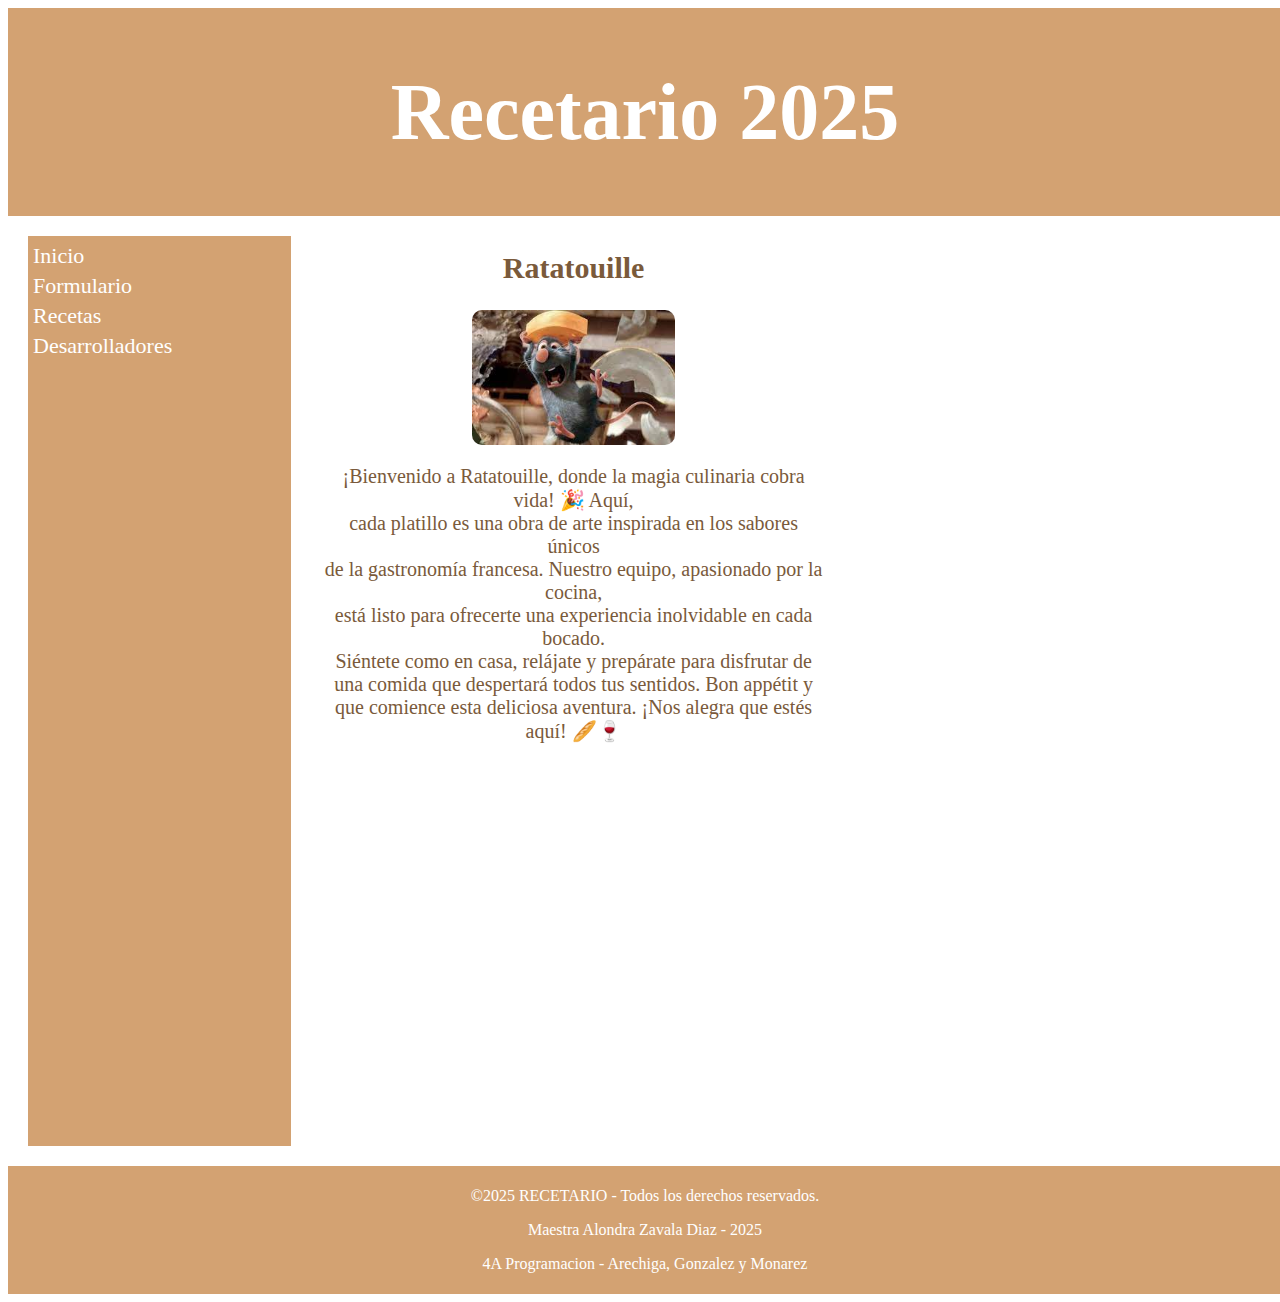
<file: index.html>
<!DOCTYPE html>
<html>
<head>
	<meta charset="utf-8">
	<title>Html de Monarez, Gonzalez Y arechiga </title>
	<link rel="stylesheet" type="text/css" href="css/esti.css">
</head>
<body>
	<header>
		<h1 align="center">Recetario 2025	
		</h1></header>
	
	<nav>
		<a href="index.html">Inicio</a><br>
		<a href="formulario.html">Formulario</a><br>
		<a href="Recetas.html">Recetas</a><br>
		<a href="desarrolladores.html">Desarrolladores</a><br>
		</nav>

		<main>
			<section class="fondo">
				<h2>Ratatouille </h2>
				<img src="img/fondo.jpg" width="400" height="200">
				<p>¡Bienvenido a Ratatouille, donde la magia culinaria cobra vida! 🎉 Aquí,<br>
				 cada platillo es una obra de arte inspirada en los sabores únicos <br>
				 de la gastronomía francesa. Nuestro equipo, apasionado por la cocina, <br>
				 está listo para ofrecerte una experiencia inolvidable en cada bocado.<br>

Siéntete como en casa, relájate y prepárate para disfrutar de una comida que despertará todos tus sentidos. Bon appétit y que comience esta deliciosa aventura. ¡Nos alegra que estés aquí! 🥖🍷</p>
				
			</section>
		</main>

		<footer>
			<p>&copy;2025 RECETARIO - Todos los derechos reservados.</p>
			<p>Maestra Alondra Zavala Diaz - 2025</p>
			<p>4A Programacion -  Arechiga, Gonzalez y Monarez  </p>
		</footer>




</body>
</html>
</file>
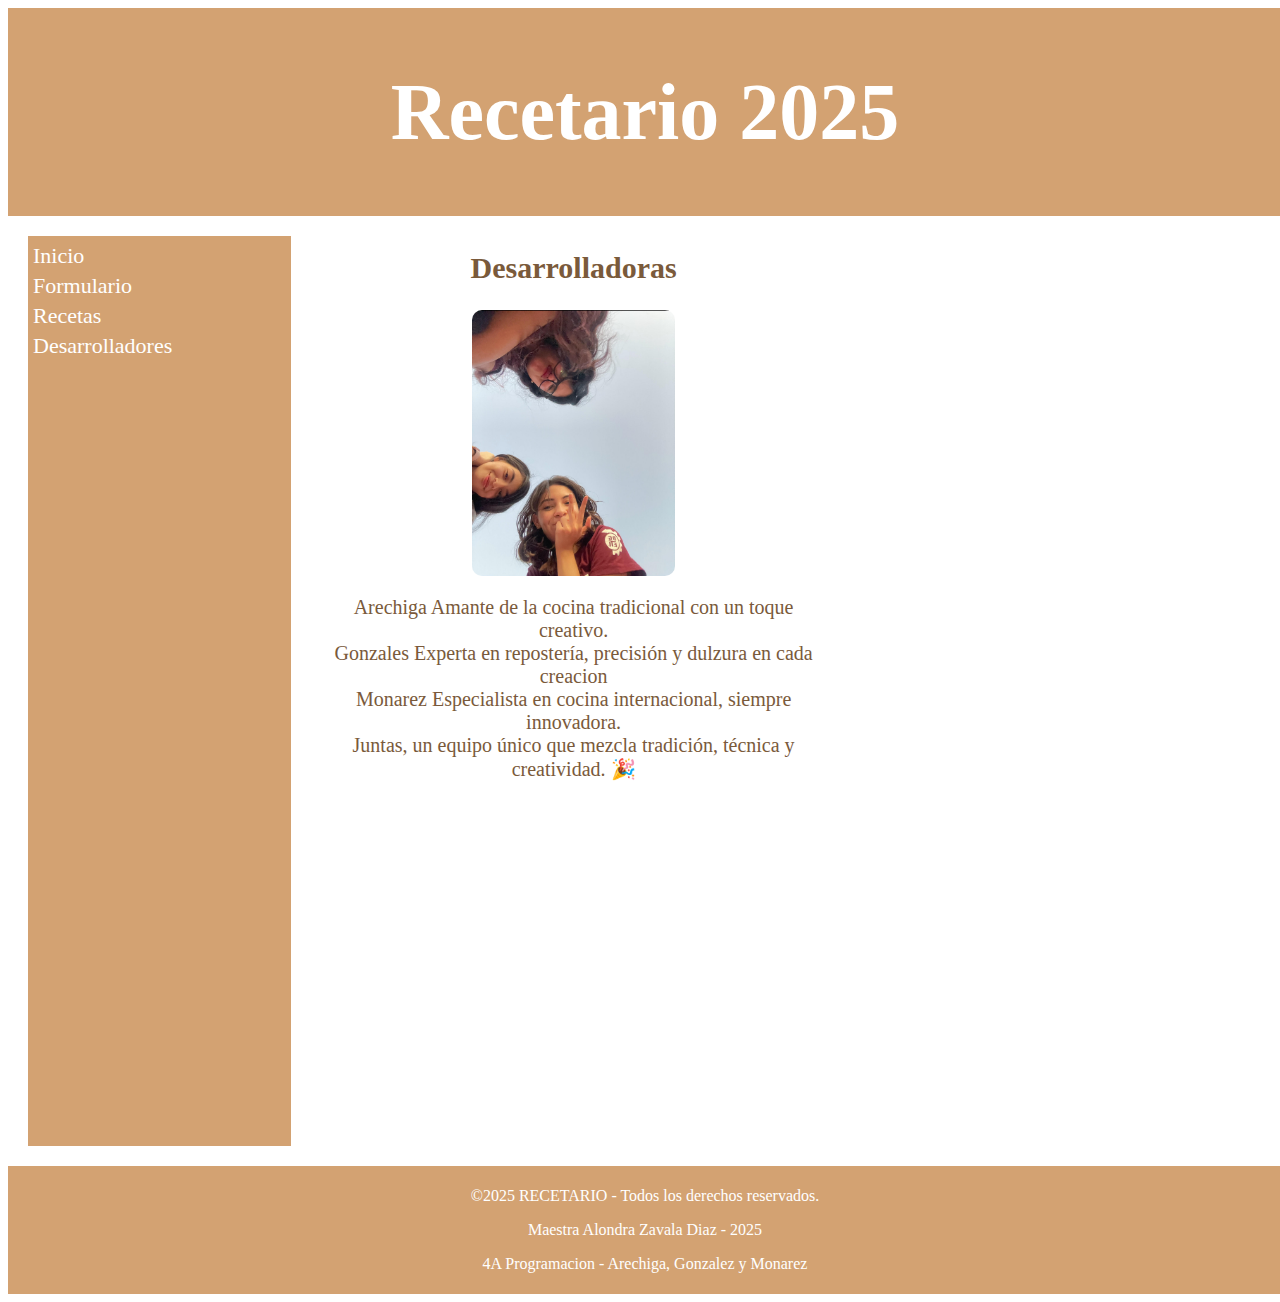
<file: desarrolladores.html>
<!DOCTYPE html>
<html>
<head>
	<meta charset="utf-8">
	<title>Html de Monarez, Gonzalez Y arechiga </title>
	<link rel="stylesheet" type="text/css" href="css/esti.css">
</head>
<body>
	<header>
		<h1 align="center">Recetario 2025	
		</h1></header>
	
	<nav>
		<a href="index.html">Inicio</a><br>
		<a href="formulario.html">Formulario</a><br>
		<a href="Recetas.html">Recetas</a><br>
		<a href="desarrolladores.html">Desarrolladores</a><br>
		</nav>

		<main>
			<section class="fondo">
				<h2>Desarrolladoras</h2>
				<img src="img/nosotras.jpg" width="400" height="200">
				<p>

Arechiga Amante de la cocina tradicional con un toque creativo.<br>  
Gonzales Experta en repostería, precisión y dulzura en cada creacion<br>
Monarez Especialista en cocina internacional, siempre innovadora.  <br>

Juntas, un equipo único que mezcla tradición, técnica y creatividad. 🎉 </p>
				
			</section>
		</main>

		<footer>
			<p>&copy;2025 RECETARIO - Todos los derechos reservados.</p>
			<p>Maestra Alondra Zavala Diaz - 2025</p>
			<p>4A Programacion -  Arechiga, Gonzalez y Monarez  </p>
		</footer>




</body>
</html>
</file>
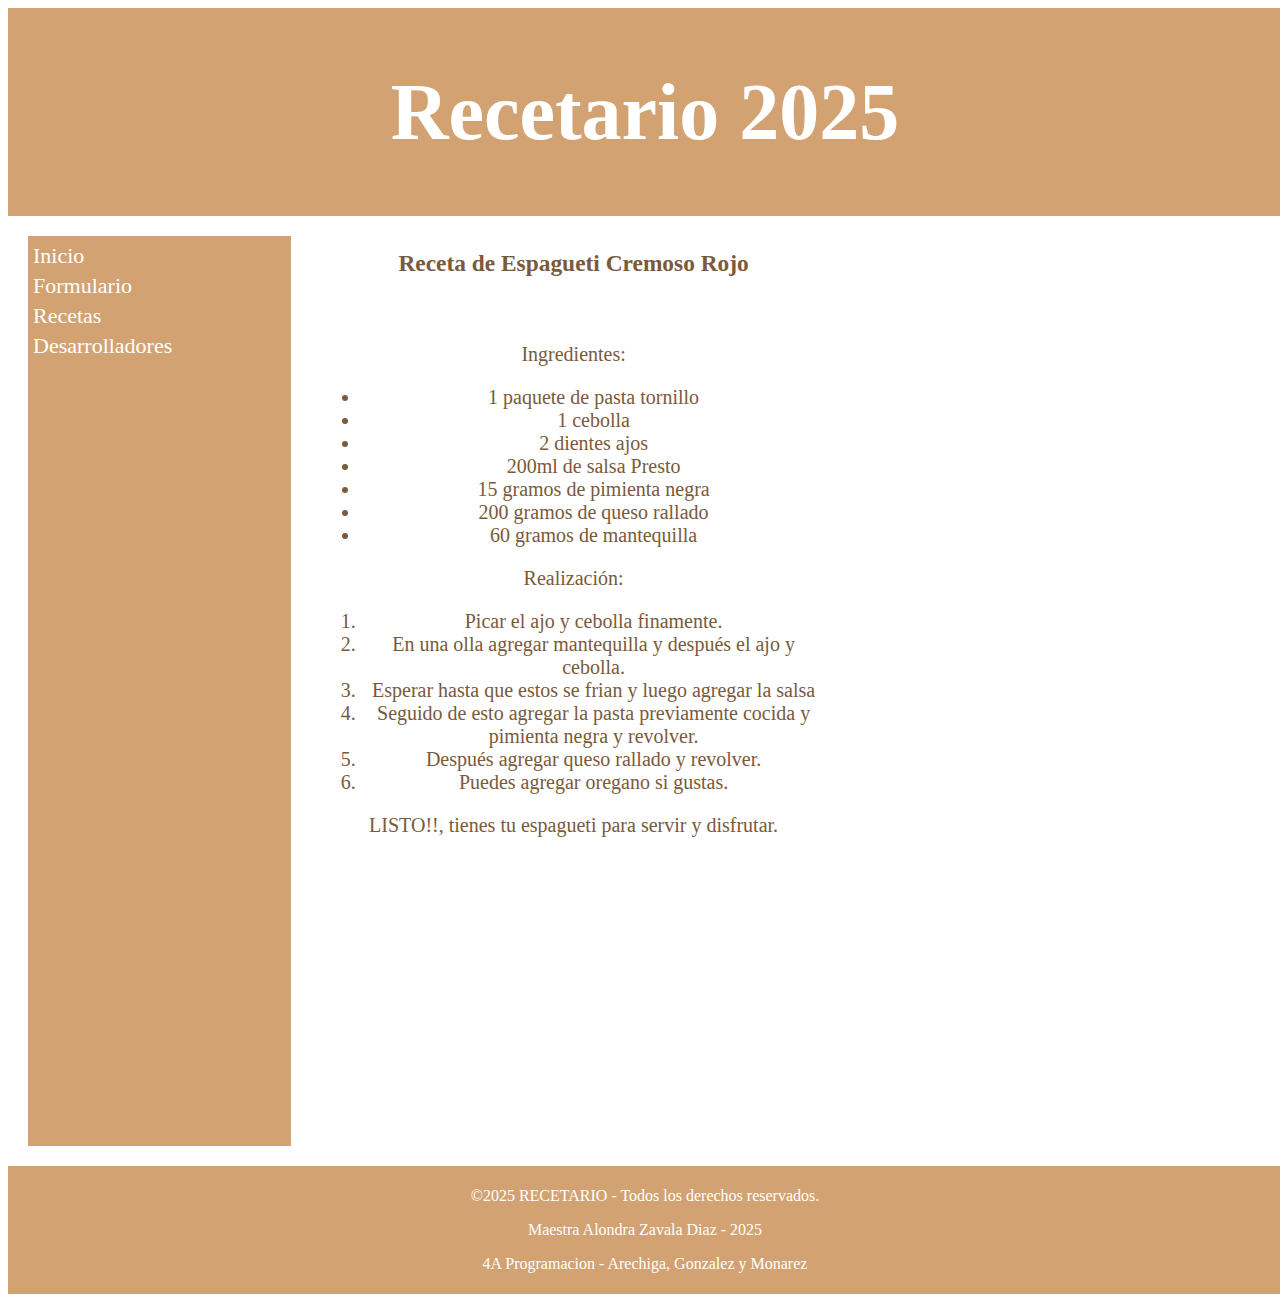
<file: Espagueti.html>
<!DOCTYPE html>
<html>
<head>
	<meta charset="utf-8">
	<title>Html de Monarez, Gonzalez Y arechiga </title>
	<link rel="stylesheet" type="text/css" href="css/esti.css">
</head>
<body>
	<header>
		<h1 align="center">Recetario 2025	
		</h1></header>
	
	<nav>
		<a href="index.html">Inicio</a><br>
		<a href="Formulario.html">Formulario</a><br>
		<a href="Recetas.html">Recetas</a><br>
		<a href="Desarrolladores.html">Desarrolladores</a><br>
		</nav>

		<main>
			<section class="fondo">
				<h3 align="center">Receta de Espagueti Cremoso Rojo</h3><br>
	<p>
		Ingredientes:
	</p>
	<ul>
		<li>1 paquete de pasta tornillo</li>
		<li>1 cebolla</li>
		<li>2 dientes ajos</li>
		<li>200ml de salsa Presto</li>
		<li>15 gramos de pimienta negra</li>
		<li>200 gramos de queso rallado</li>
		<li>60 gramos de mantequilla</li>
	</ul>

	<p>
		Realización:
	</p>

	<ol>
		<li>Picar el ajo y cebolla finamente.</li>
		<li>En una olla agregar mantequilla y después el ajo y cebolla.</li>
		<li>Esperar hasta que estos se frian y luego agregar la salsa</li>
		<li>Seguido de esto agregar la pasta previamente cocida y pimienta negra y revolver.</li>
		<li>Después agregar queso rallado y revolver.</li>
		<li>Puedes agregar oregano si gustas.</li>
	</ol>
	<p>LISTO!!, tienes tu espagueti para servir y disfrutar.</p>
				
			</section>
		</main>

		<footer>
			<p>&copy;2025 RECETARIO - Todos los derechos reservados.</p>
			<p>Maestra Alondra Zavala Diaz - 2025</p>
			<p>4A Programacion -  Arechiga, Gonzalez y Monarez  </p>
		</footer>




</body>
</html>
</file>
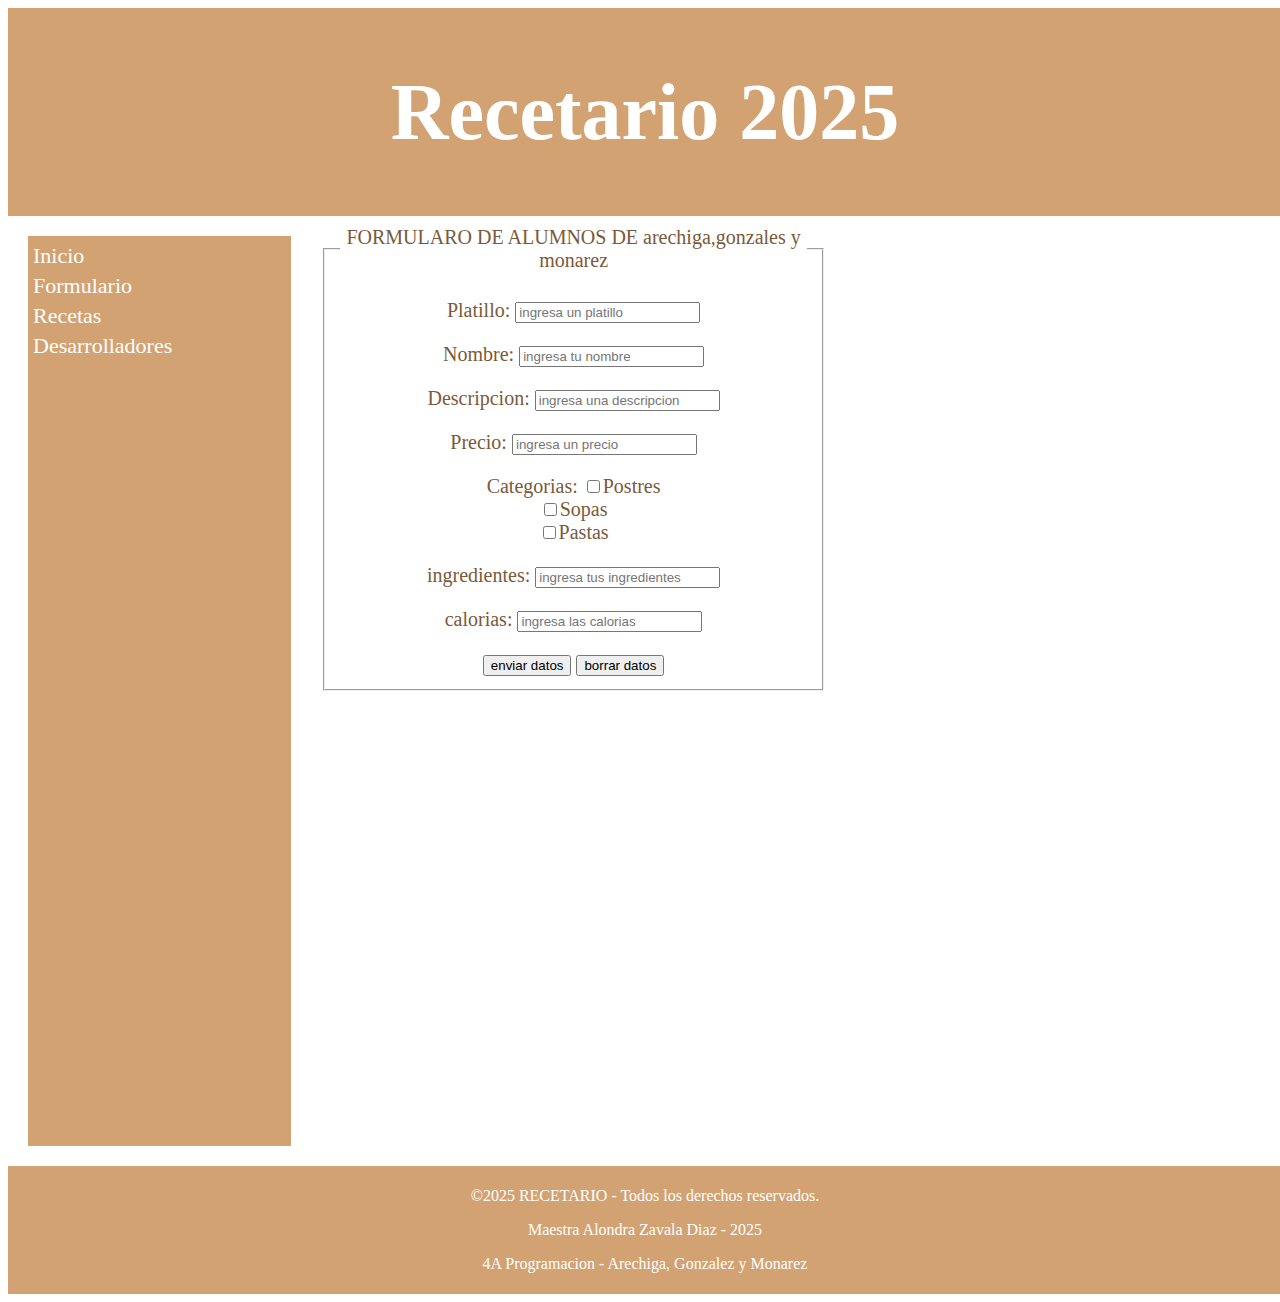
<file: formulario.html>
<!DOCTYPE html>
<html>
<head>
	<meta charset="utf-8">
	<title>Html de Monarez, Gonzalez Y arechiga </title>
	<link rel="stylesheet" type="text/css" href="css/esti.css">
</head>
<body>
	<header>
		<h1 align="center">Recetario 2025	
		</h1></header>
	
	<nav>
		<a href="index.html">Inicio</a><br>
		<a href="formulario.html">Formulario</a><br>
		<a href="Recetas.html">Recetas</a><br>
		<a href="desarrolladores.html">Desarrolladores</a><br>
		</nav>

		<main>
			<section class="fondo">
				  <div>
        	<fieldset>
        		<legend>FORMULARO DE ALUMNOS DE arechiga,gonzales y monarez</legend>
        		<form action="#" method="GET">
        			<p>
        				<label for="laplatillo">Platillo:</label>
        				<input type="text" name="platillo"id="plat"placeholder="ingresa un platillo">
        			</p>
        			<p>
        				<label for="lanombre">Nombre:</label>
        				<input type="text"name="nombre"id="nom"placeholder="ingresa tu nombre">
        			</p>
        			<p>
        				<label for="ladescripcion">Descripcion:</label>
        				<input type="text" name="descripcion"id="des"placeholder="ingresa una descripcion">
        			</p>
        			<p>
        				<label for="laprecio">Precio:</label>
        				<input type="text" name="precio"id="prec"placeholder="ingresa un precio">
        			</p>
        			<p>
        				
        			
	<label for="lacategorias">Categorias:</label>
	<input type="checkbox" name="categorias" id="cate" value="postres">Postres<br>
	<input type="checkbox" name="categorias" id="cate" value="sopas">Sopas<br>
	<input type="checkbox" name="categorias" id="cate" value="pastas">Pastas<br>
        			</p>
        			<p>
        				<label for="laingredientes">ingredientes:</label>
        				<input type="text"name="ingredientes"id="ing"placeholder="ingresa tus ingredientes">
        					
        				
        			</p>
        			<p>
        				<label for="lacalorias">calorias:</label>
        				<input type="text"name="calorias"id="cal"placeholder="ingresa las calorias">
        			</p>
        			<p>
        		
        				<div class="buttons">
        					<button type="submit">enviar datos</button>
        					<button type="reset">borrar datos</button>
        				</div>
        			</form>

				
			</section>
		</main>

		<footer>
			<p>&copy;2025 RECETARIO - Todos los derechos reservados.</p>
			<p>Maestra Alondra Zavala Diaz - 2025</p>
			<p>4A Programacion -  Arechiga, Gonzalez y Monarez  </p>
		</footer>




</body>
</html>
</file>
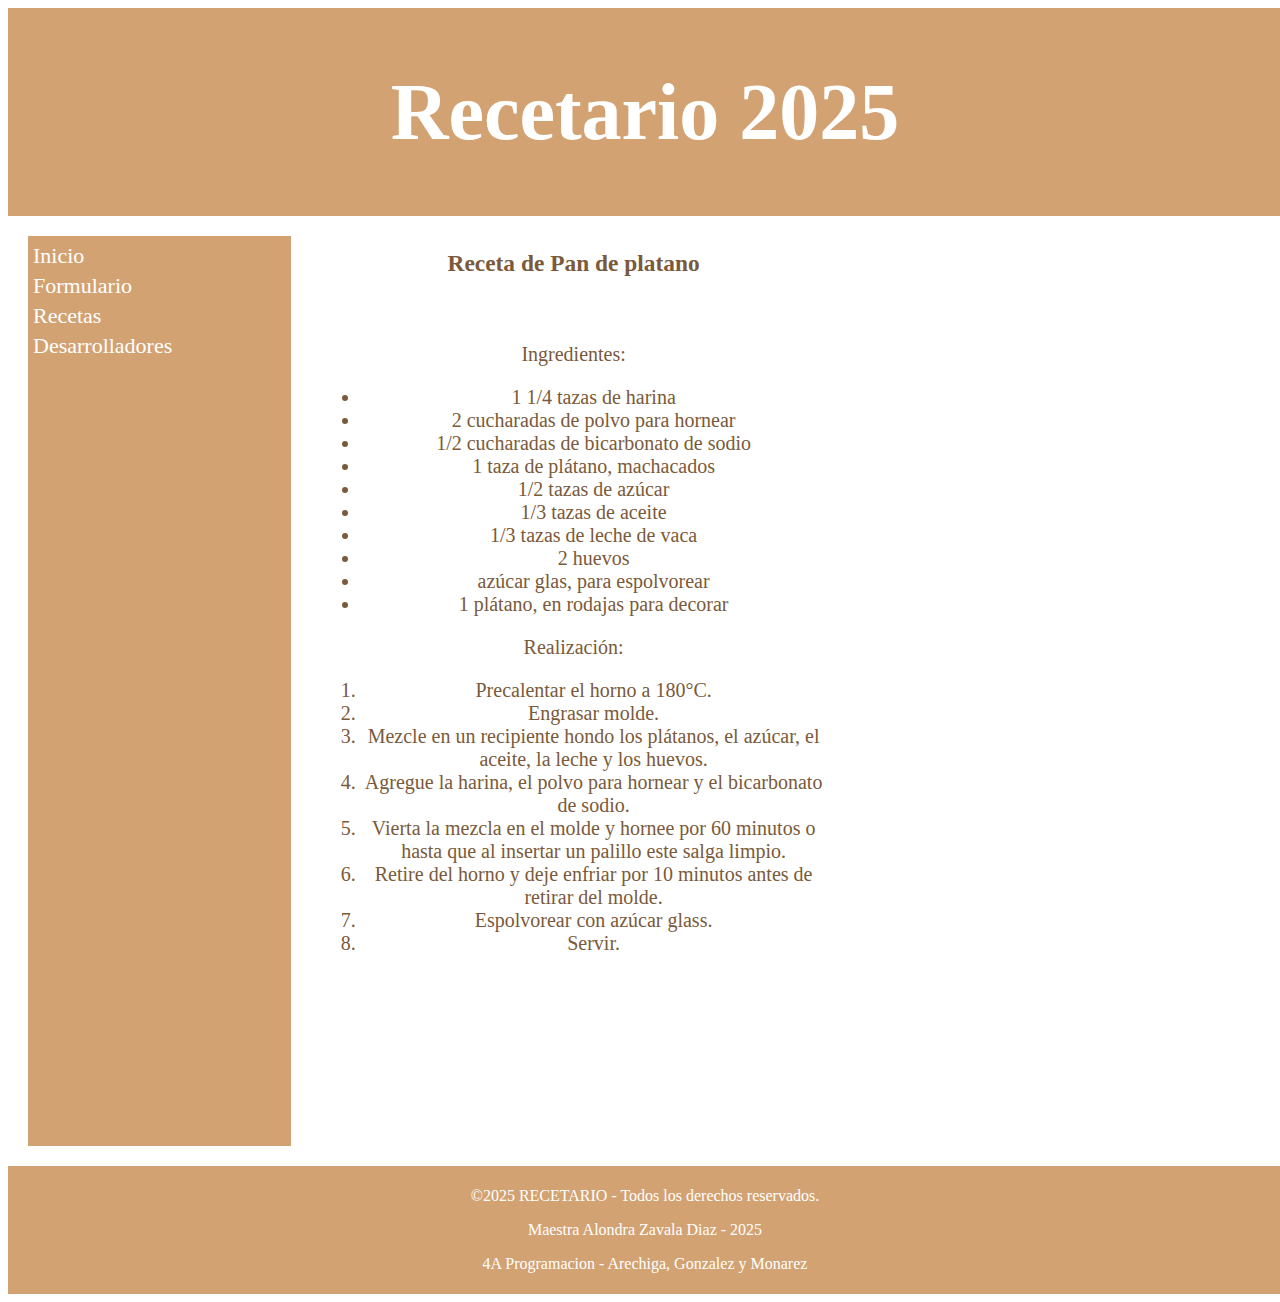
<file: Panplatano.html>
<!DOCTYPE html>
<html>
<head>
	<meta charset="utf-8">
	<title>Html de Monarez, Gonzalez Y arechiga </title>
	<link rel="stylesheet" type="text/css" href="css/esti.css">
</head>
<body>
	<header>
		<h1 align="center">Recetario 2025	
		</h1></header>
	
	<nav>
		<a href="index.html">Inicio</a><br>
		<a href="Formulario.html">Formulario</a><br>
		<a href="Recetas.html">Recetas</a><br>
		<a href="Desarrolladores.html">Desarrolladores</a><br>
		</nav>

		<main>
			<section class="fondo">
				<h3 align="center">Receta de Pan de platano</h3><br>
	<p>
		Ingredientes:
	</p>
	<ul>
		<li>1 1/4 tazas de harina</li>
		<li>2 cucharadas de polvo para hornear</li>
		<li>1/2 cucharadas de bicarbonato de sodio</li>
		<li>1 taza de plátano, machacados</li>
		<li>1/2 tazas de azúcar</li>
		<li>1/3 tazas de aceite</li>
		<li>1/3 tazas de leche de vaca</li>
		<li>2 huevos</li>
		<li>azúcar glas, para espolvorear</li>
		<li>1 plátano, en rodajas para decorar</li>
	</ul>

	<p>
		Realización:
	</p>

	<ol>
		<li>Precalentar el horno a 180°C.</li>
		<li>Engrasar molde.</li>
		<li>Mezcle en un recipiente hondo los plátanos, el azúcar, el aceite, la leche y los huevos.</li>
		<li>Agregue la harina, el polvo para hornear y el bicarbonato de sodio.</li>
		<li>Vierta la mezcla en el molde y hornee por 60 minutos o hasta que al insertar un palillo este salga limpio.</li>
		<li>Retire del horno y deje enfriar por 10 minutos antes de retirar del molde.</li>
		<li>Espolvorear con azúcar glass.</li>
		<li>Servir.</li>
		
	</ol>

				
			</section>
		</main>

		<footer>
			<p>&copy;2025 RECETARIO - Todos los derechos reservados.</p>
			<p>Maestra Alondra Zavala Diaz - 2025</p>
			<p>4A Programacion -  Arechiga, Gonzalez y Monarez  </p>
		</footer>




</body>
</html>
</file>
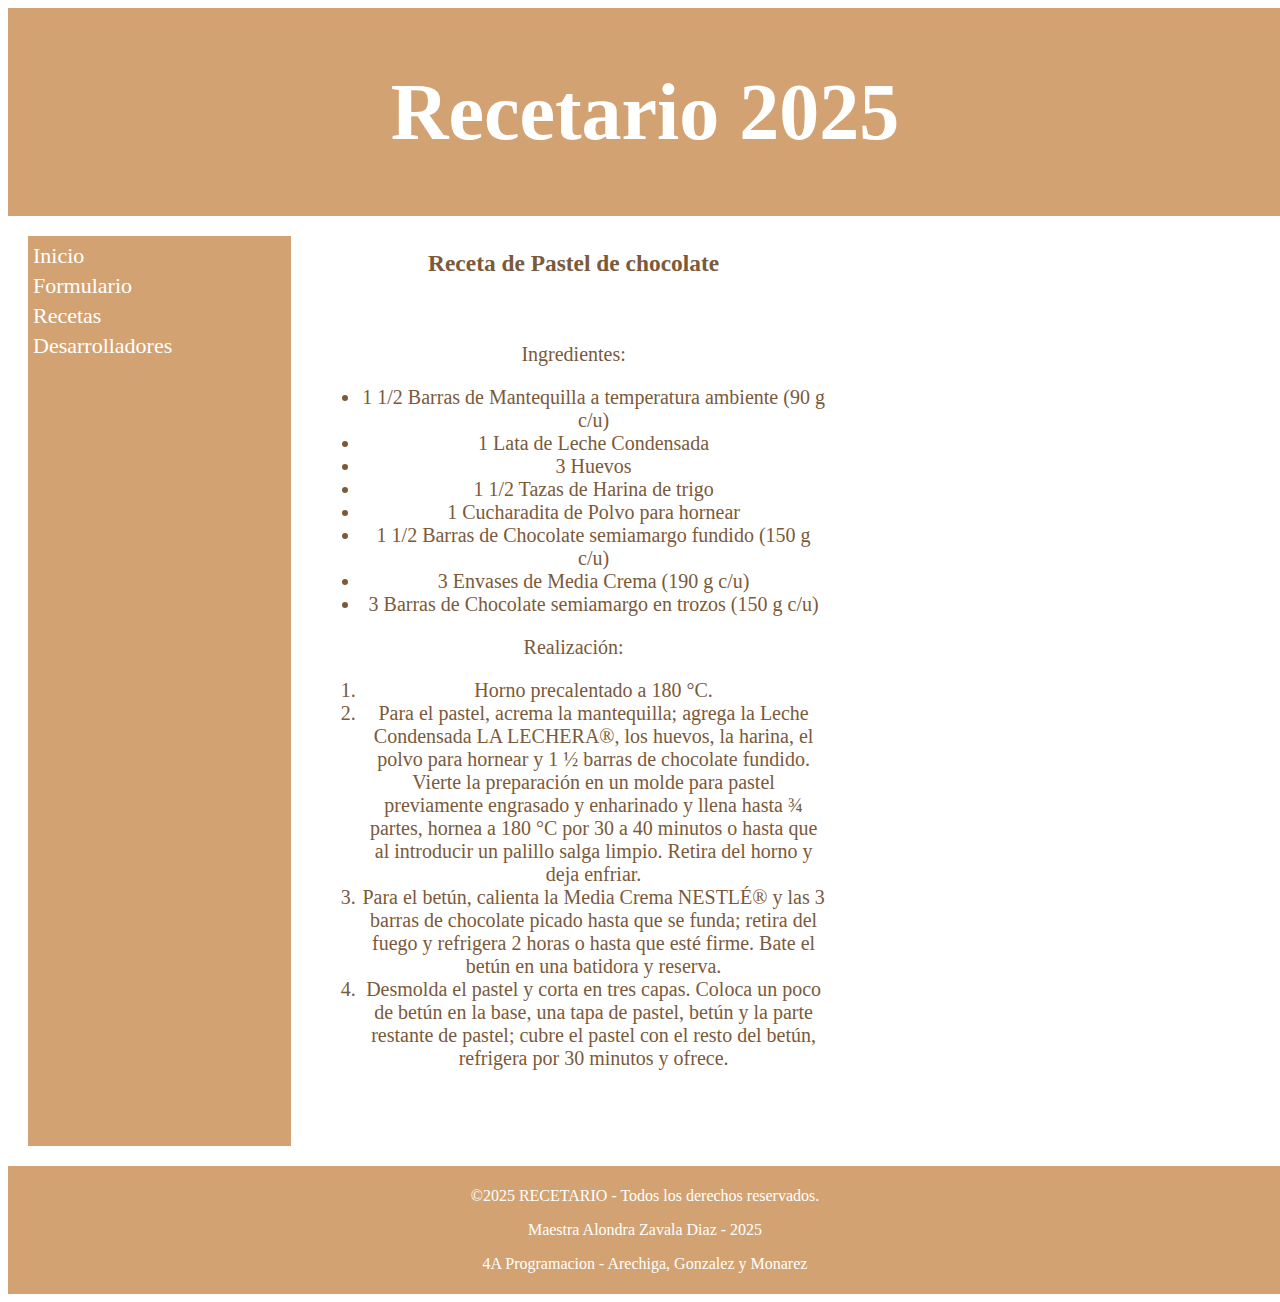
<file: Pastelchocolate.html>
<!DOCTYPE html>
<html>
<head>
	<meta charset="utf-8">
	<title>Html de Monarez, Gonzalez Y arechiga </title>
	<link rel="stylesheet" type="text/css" href="css/esti.css">
</head>
<body>
	<header>
		<h1 align="center">Recetario 2025	
		</h1></header>
	
	<nav>
		<a href="index.html">Inicio</a><br>
		<a href="Formulario.html">Formulario</a><br>
		<a href="Recetas.html">Recetas</a><br>
		<a href="Desarrolladores.html">Desarrolladores</a><br>
		</nav>

		<main>
			<section class="fondo">
				<h3 align="center">Receta de Pastel de chocolate</h3><br>
	<p>
		Ingredientes:
	</p>
	<ul>
		<li>1 1/2 Barras de Mantequilla a temperatura ambiente (90 g c/u)</li>
		<li>1 Lata de Leche Condensada</li>
		<li>3 Huevos</li>
		<li>1 1/2 Tazas de Harina de trigo</li>
		<li>1 Cucharadita de Polvo para hornear</li>
		<li>1 1/2 Barras de Chocolate semiamargo fundido (150 g c/u)</li>
		<li>3 Envases de Media Crema (190 g c/u)</li>
		<li>3 Barras de Chocolate semiamargo en trozos (150 g c/u)</li>
	</ul>

	<p>
		Realización:
	</p>

	<ol>
		<li>Horno precalentado a 180 °C.</li>
		<li>Para el pastel, acrema la mantequilla; agrega la Leche Condensada LA LECHERA®, los huevos, la harina, el polvo para hornear y 1 ½ barras de chocolate fundido. Vierte la preparación en un molde para pastel previamente engrasado y enharinado y llena hasta ¾ partes, hornea a 180 °C por 30 a 40 minutos o hasta que al introducir un palillo salga limpio. Retira del horno y deja enfriar.</li>
		<li>Para el betún, calienta la Media Crema NESTLÉ® y las 3 barras de chocolate picado hasta que se funda; retira del fuego y refrigera 2 horas o hasta que esté firme. Bate el betún en una batidora y reserva.</li>
		<li>Desmolda el pastel y corta en tres capas. Coloca un poco de betún en la base, una tapa de pastel, betún y la parte restante de pastel; cubre el pastel con el resto del betún, refrigera por 30 minutos y ofrece.</li>
		
	</ol>
				
			</section>
		</main>

		<footer>
			<p>&copy;2025 RECETARIO - Todos los derechos reservados.</p>
			<p>Maestra Alondra Zavala Diaz - 2025</p>
			<p>4A Programacion -  Arechiga, Gonzalez y Monarez  </p>
		</footer>




</body>
</html>
</file>
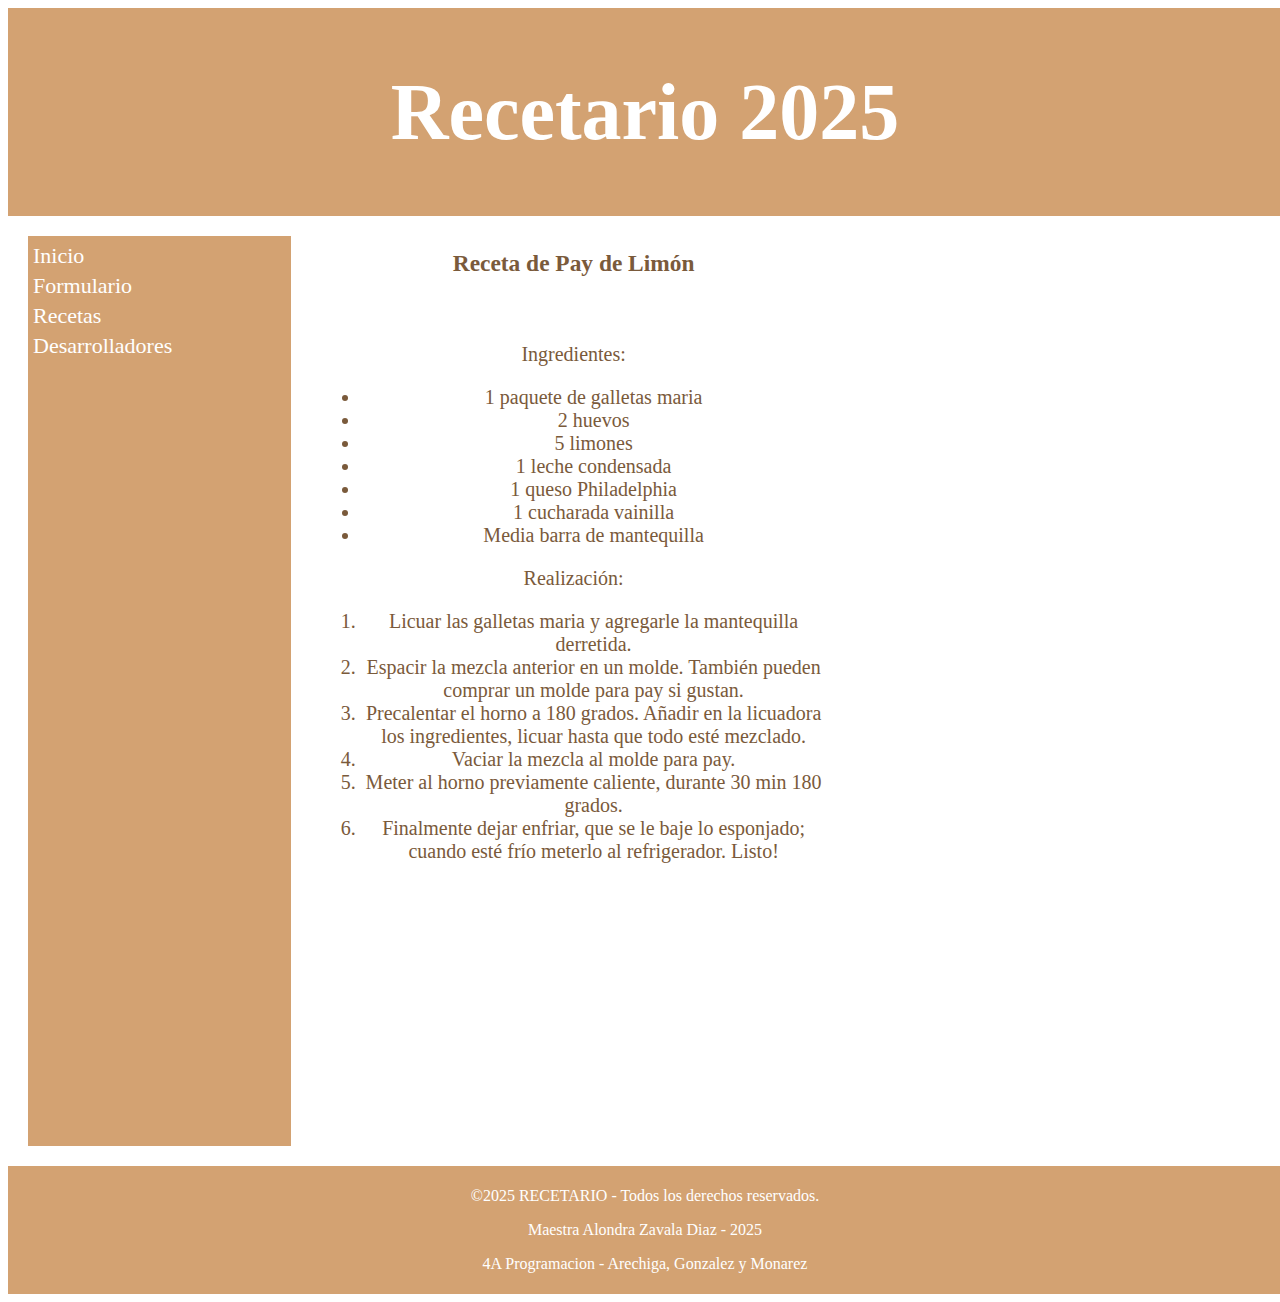
<file: Paylimon.html>
<!DOCTYPE html>
<html>
<head>
	<meta charset="utf-8">
	<title>Html de Monarez, Gonzalez Y arechiga </title>
	<link rel="stylesheet" type="text/css" href="css/esti.css">
</head>
<body>
	<header>
		<h1 align="center">Recetario 2025	
		</h1></header>
	
	<nav>
		<a href="index.html">Inicio</a><br>
		<a href="Formulario.html">Formulario</a><br>
		<a href="Recetas.html">Recetas</a><br>
		<a href="Desarrolladores.html">Desarrolladores</a><br>
		</nav>

		<main>
			<section class="fondo">
				<h3 align="center">Receta de Pay de Limón</h3><br>
	<p>
		Ingredientes:
	</p>
	<ul>
		<li>1 paquete de galletas maria</li>
		<li>2 huevos</li>
		<li>5 limones</li>
		<li>1 leche condensada</li>
		<li>1 queso Philadelphia</li>
		<li>1 cucharada vainilla</li>
		<li>Media barra de mantequilla</li>
	</ul>

	<p>
		Realización:
	</p>

	<ol>
		<li>Licuar las galletas maria y agregarle la mantequilla derretida.</li>
		<li>Espacir la mezcla anterior en un molde. También pueden comprar un molde para pay si gustan.</li>
		<li>Precalentar el horno a 180 grados. Añadir en la licuadora los ingredientes, licuar hasta que todo esté mezclado.</li>
		<li>Vaciar la mezcla al molde para pay.</li>
		<li>Meter al horno previamente caliente, durante 30 min 180 grados.</li>
		<li>Finalmente dejar enfriar, que se le baje lo esponjado; cuando esté frío meterlo al refrigerador. Listo!</li>
		
	</ol>
				
			</section>
		</main>

		<footer>
			<p>&copy;2025 RECETARIO - Todos los derechos reservados.</p>
			<p>Maestra Alondra Zavala Diaz - 2025</p>
			<p>4A Programacion -  Arechiga, Gonzalez y Monarez  </p>
		</footer>




</body>
</html>
</file>
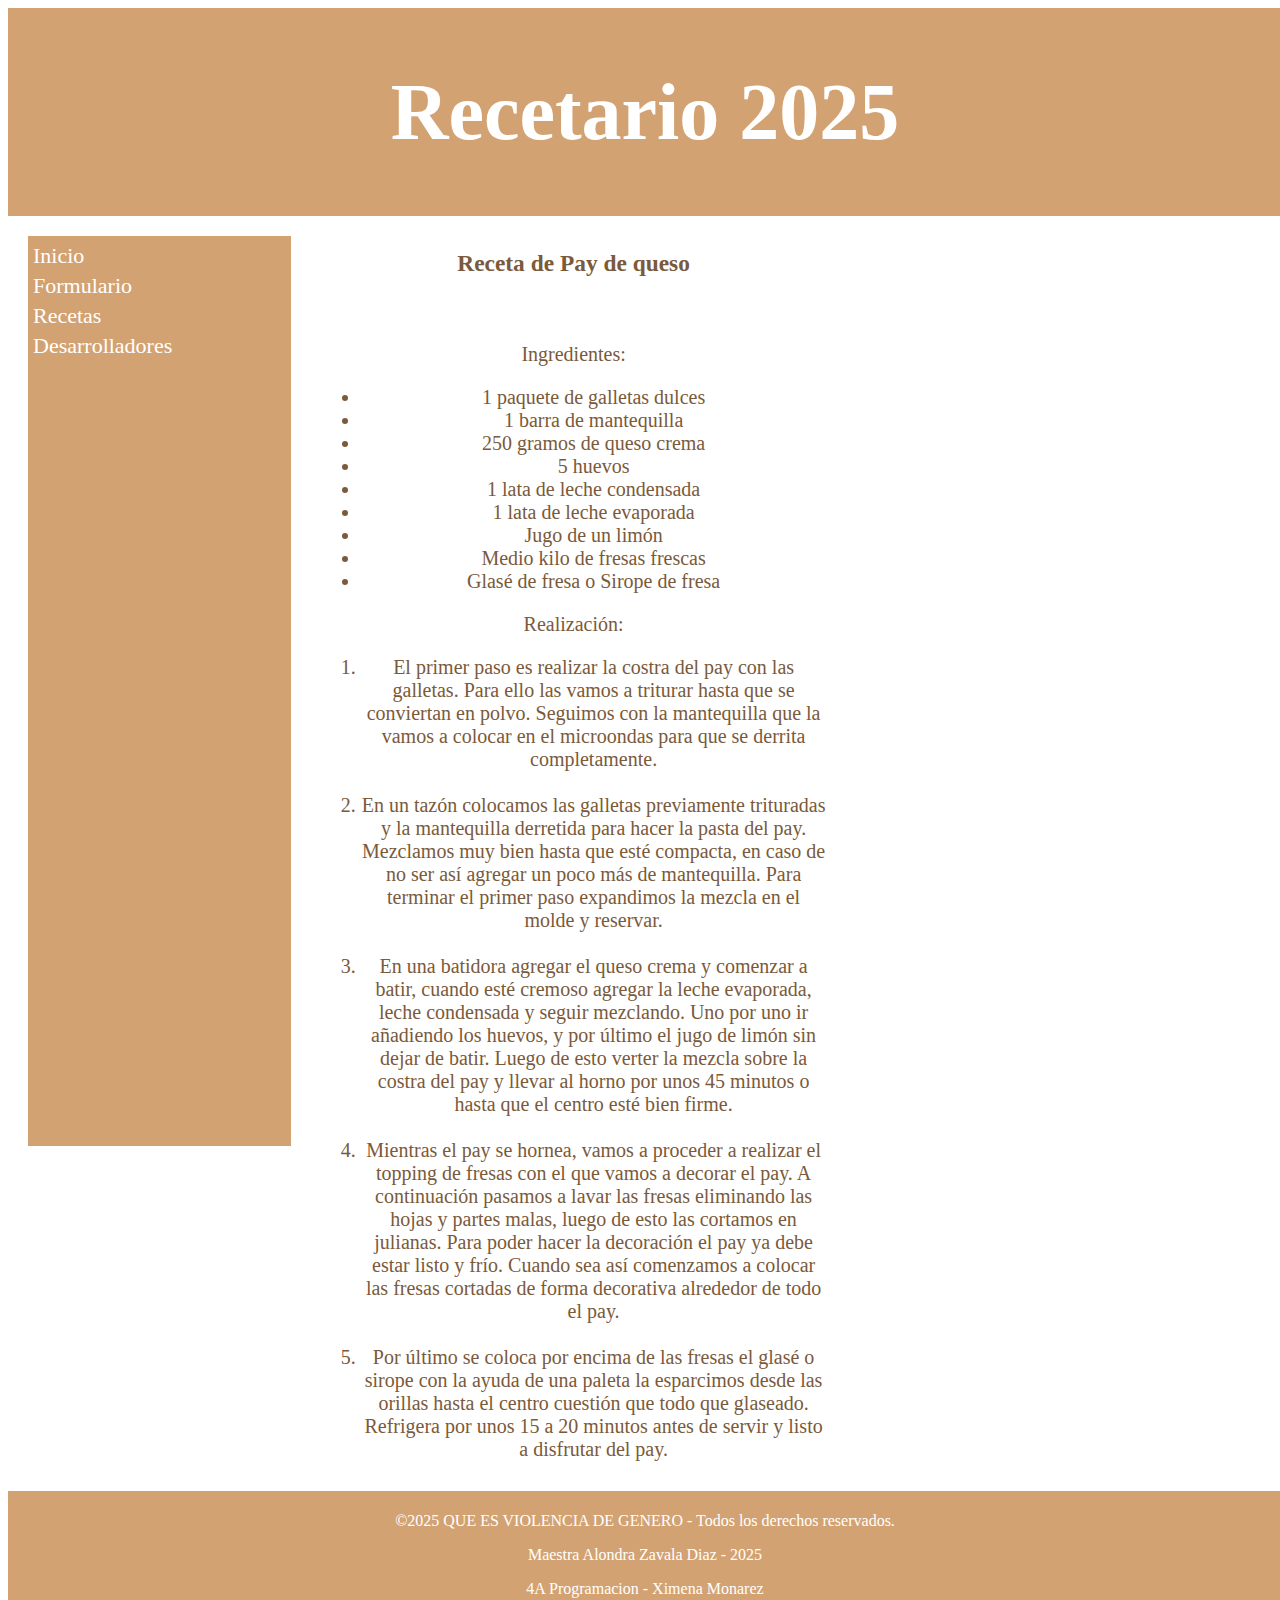
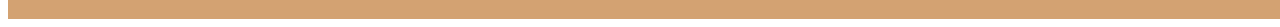
<file: Payqueso.html>
<!DOCTYPE html>
<html>
<head>
	<meta charset="utf-8">
	<title>Html de Monarez Cortez </title>
	<link rel="stylesheet" type="text/css" href="css/esti.css">
</head>
<body>
	<header>
		<h1 align="center">Recetario 2025	
		</h1></header>
	
	<nav>
		<a href="index.html">Inicio</a><br>
		<a href="Formulario.html">Formulario</a><br>
		<a href="Recetas.html">Recetas</a><br>
		<a href="Desarrolladores.html">Desarrolladores</a><br>
		</nav>

		<main>
			<section class="fondo">
				<h3 align="center">Receta de Pay de queso</h3><br>
	<p>
		Ingredientes:
	</p>
	<ul>
		<li>1 paquete de galletas dulces</li>
		<li>1 barra de mantequilla</li>
		<li>250 gramos de queso crema</li>
		<li>5 huevos</li>
		<li>1 lata de leche condensada</li>
		<li>1 lata de leche evaporada</li>
		<li>Jugo de un limón</li>
		<li>Medio kilo de fresas frescas</li>
		<li>Glasé de fresa o Sirope de fresa</li>
	</ul>

	<p>
		Realización:
	</p>

	<ol>
		<li>El primer paso es realizar la costra del pay con las galletas. Para ello las vamos a triturar hasta que se conviertan en polvo. Seguimos con la mantequilla que la vamos a colocar en el microondas para que se derrita completamente.</li><br>
		<li>En un tazón colocamos las galletas previamente trituradas y la mantequilla derretida para hacer la pasta del pay. Mezclamos muy bien hasta que esté compacta, en caso de no ser así agregar un poco más de mantequilla. Para terminar el primer paso expandimos la mezcla en el molde y reservar.</li><br>
		<li>En una batidora agregar el queso crema y comenzar a batir, cuando esté cremoso agregar la leche evaporada, leche condensada y seguir mezclando. Uno por uno ir añadiendo los huevos, y por último el jugo de limón sin dejar de batir. Luego de esto verter la mezcla sobre la costra del pay y llevar al horno por unos 45 minutos o hasta que el centro esté bien firme.</li><br>
		<li>Mientras el pay se hornea, vamos a proceder a realizar el topping de fresas con el que vamos a decorar el pay. A continuación pasamos a lavar las fresas eliminando las hojas y partes malas, luego de esto las cortamos en julianas. Para poder hacer la decoración el pay ya debe estar listo y frío. Cuando sea así comenzamos a colocar las fresas cortadas de forma decorativa alrededor de todo el pay.</li><br>
		<li>Por último se coloca por encima de las fresas el glasé o sirope con la ayuda de una paleta la esparcimos desde las orillas hasta el centro cuestión que todo que glaseado. Refrigera por unos 15 a 20 minutos antes de servir y listo a disfrutar del pay.</li>
	</ol>
				
			</section>
		</main>

		<footer>
			<p>&copy;2025 QUE ES VIOLENCIA DE GENERO - Todos los derechos reservados.</p>
			<p>Maestra Alondra Zavala Diaz - 2025</p>
			<p>4A Programacion -  Ximena Monarez  </p>
		</footer>




</body>
</html>
</file>
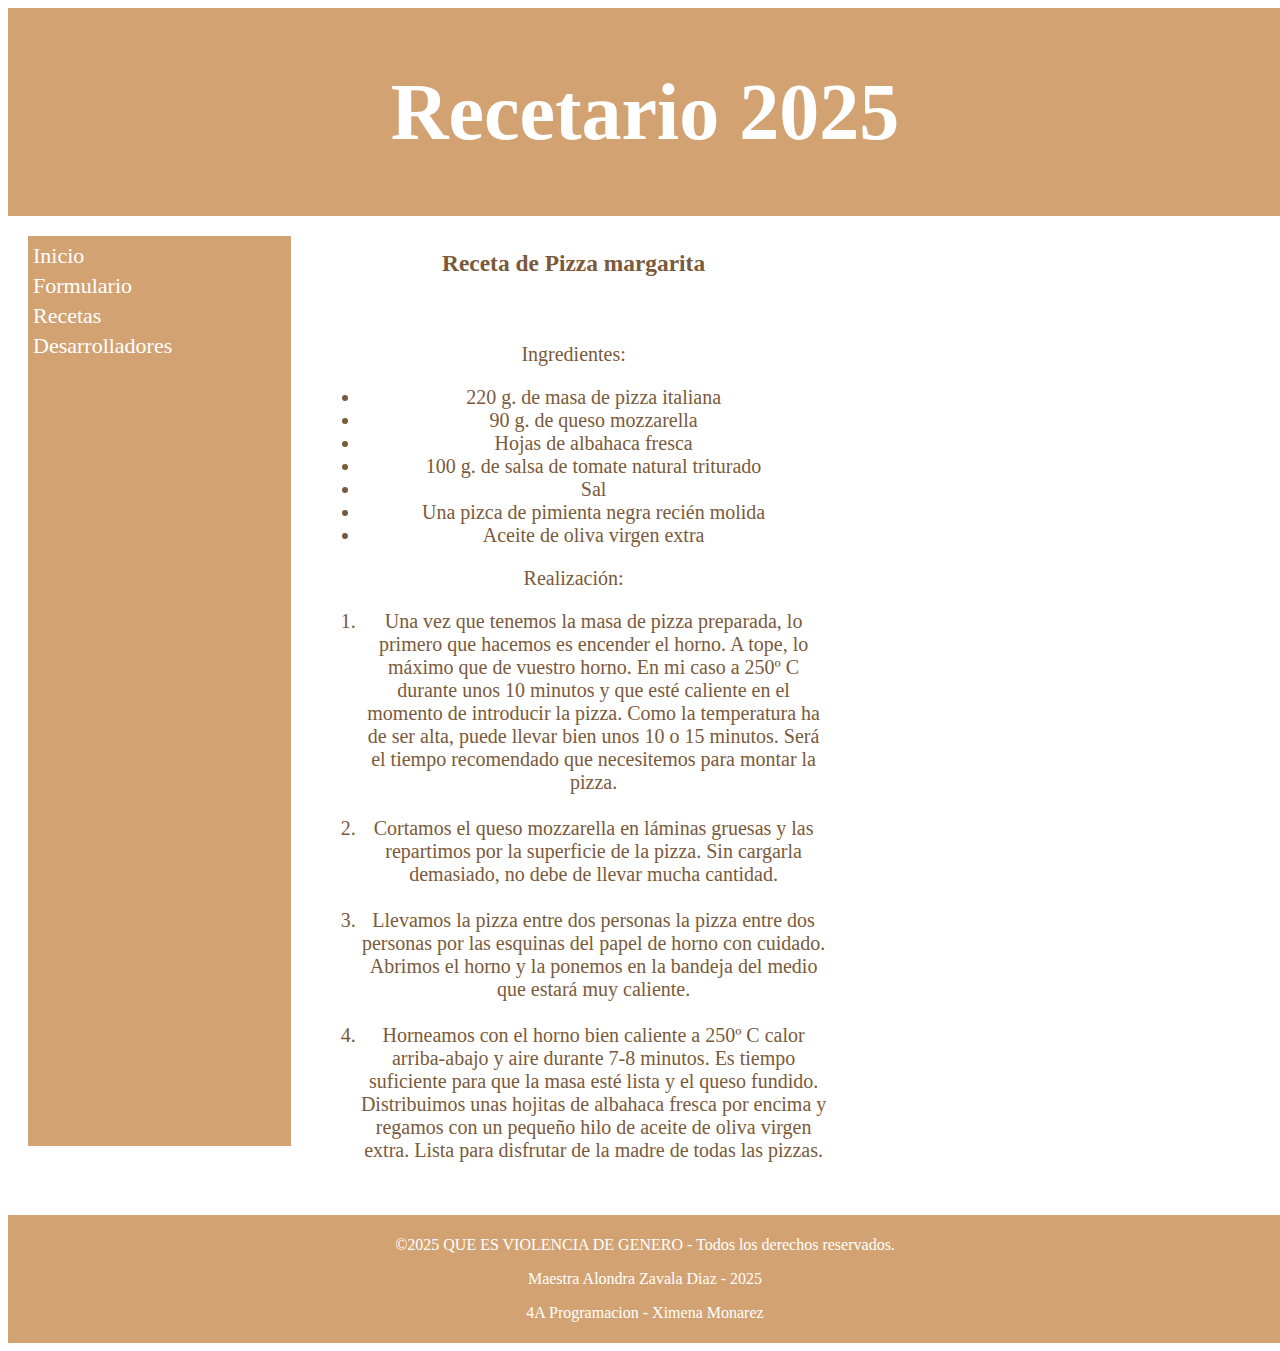
<file: Pizza.html>
<!DOCTYPE html>
<html>
<head>
	<meta charset="utf-8">
	<title>Html de Monarez Cortez </title>
	<link rel="stylesheet" type="text/css" href="css/esti.css">
</head>
<body>
	<header>
		<h1 align="center">Recetario 2025	
		</h1></header>
	
	<nav>
		<a href="index.html">Inicio</a><br>
		<a href="Formulario.html">Formulario</a><br>
		<a href="Recetas.html">Recetas</a><br>
		<a href="Desarrolladores.html">Desarrolladores</a><br>
		</nav>

		<main>
			<section class="fondo">
				<h3 align="center">Receta de Pizza margarita</h3><br>
	<p>
		Ingredientes:
	</p>
	<ul>
		<li>220 g. de masa de pizza italiana</li>
		<li>90 g. de queso mozzarella</li>
		<li>Hojas de albahaca fresca</li>
		<li>100 g. de salsa de tomate natural triturado</li>
		<li>Sal</li>
		<li>Una pizca de pimienta negra recién molida</li>
		<li>Aceite de oliva virgen extra</li>
	</ul>

	<p>
		Realización:
	</p>

	<ol>
		<li>Una vez que tenemos la masa de pizza preparada, lo primero que hacemos es encender el horno. A tope, lo máximo que de vuestro horno. En mi caso a 250º C durante unos 10 minutos y que esté caliente en el momento de introducir la pizza. Como la temperatura ha de ser alta, puede llevar bien unos 10 o 15 minutos. Será el tiempo recomendado que necesitemos para montar la pizza.</li><br>
		<li>Cortamos el queso mozzarella en láminas gruesas y las repartimos por la superficie de la pizza. Sin cargarla demasiado, no debe de llevar mucha cantidad.</li><br>
		<li>Llevamos la pizza entre dos personas la pizza entre dos personas por las esquinas del papel de horno con cuidado. Abrimos el horno y la ponemos en la bandeja del medio que estará muy caliente.</li><br>
		<li>Horneamos con el horno bien caliente a 250º C calor arriba-abajo y aire durante 7-8 minutos. Es tiempo suficiente para que la masa esté lista y el queso fundido. Distribuimos unas hojitas de albahaca fresca por encima y regamos con un pequeño hilo de aceite de oliva virgen extra. Lista para disfrutar de la madre de todas las pizzas.</li><br>
	</ol>
				
			</section>
		</main>

		<footer>
			<p>&copy;2025 QUE ES VIOLENCIA DE GENERO - Todos los derechos reservados.</p>
			<p>Maestra Alondra Zavala Diaz - 2025</p>
			<p>4A Programacion -  Ximena Monarez  </p>
		</footer>




</body>
</html>
</file>
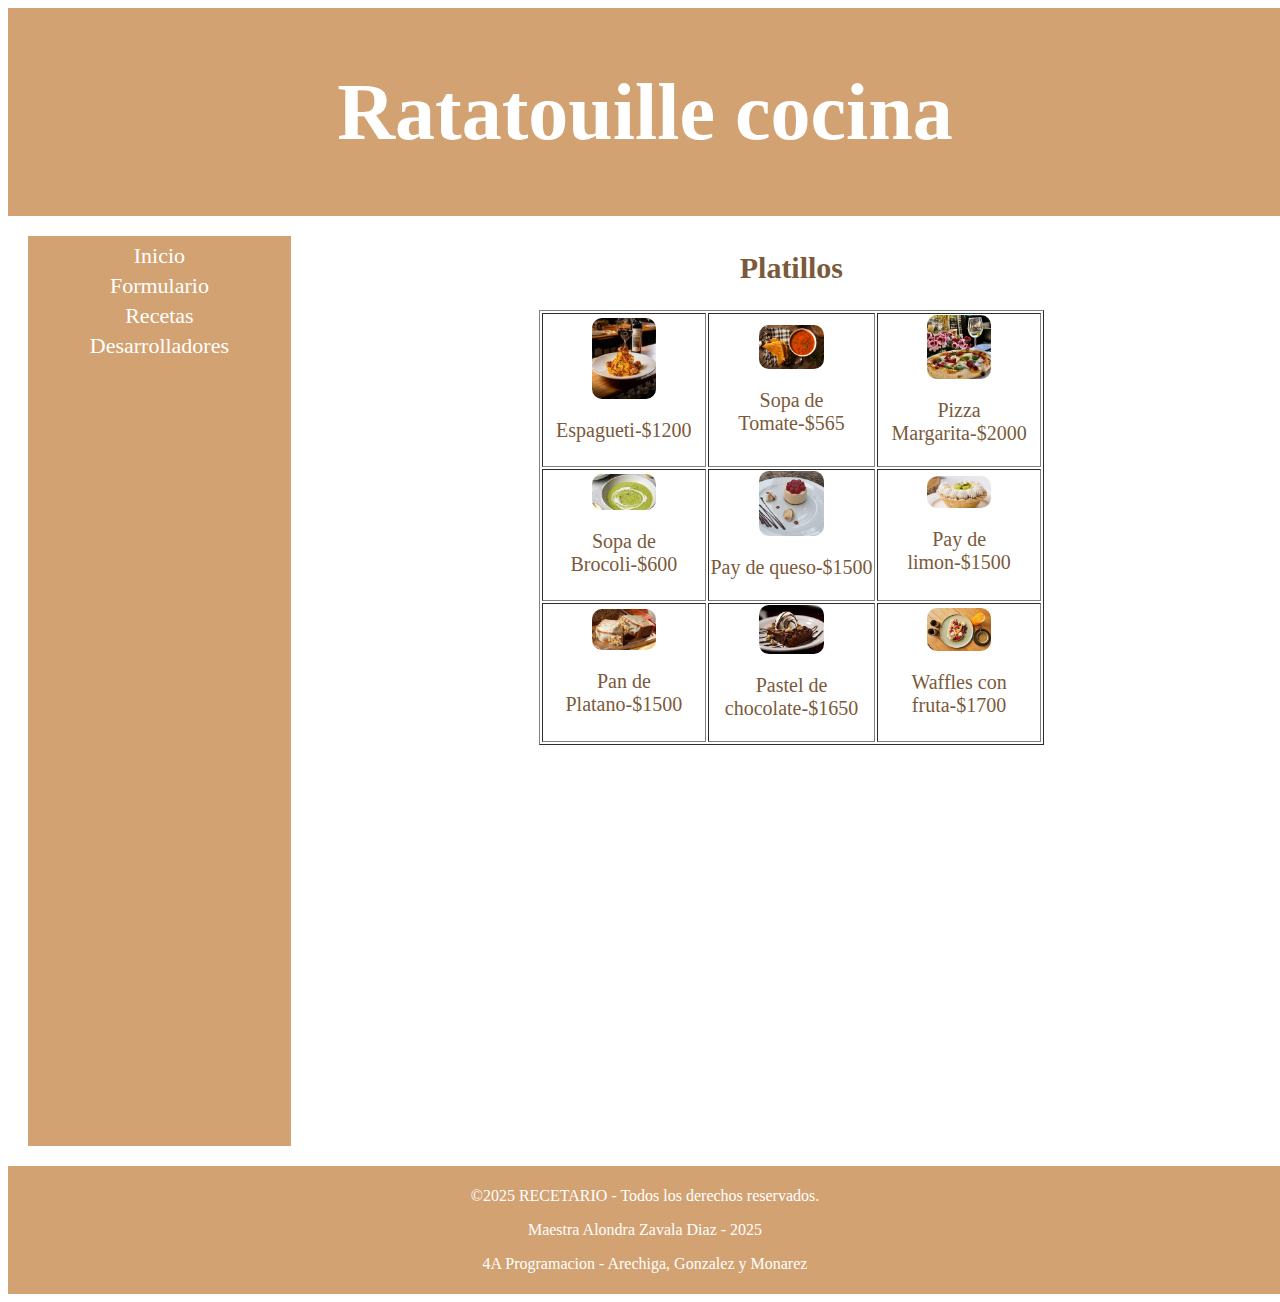
<file: Recetas.html>
<!DOCTYPE html>
<html>
<head>
	<meta charset="utf-8">
	<title>Html de Monarez, Gonzalez Y arechiga </title>
	<link rel="stylesheet" type="text/css" href="css/esti.css">
</head>
<body bgcolor="#D3A272">
	<div align="center">
	<header>
		<h1 align="center">Ratatouille cocina	
		</h1></header>
	
	<nav>
		<a href="index.html">Inicio</a><br>
		<a href="formulario.html">Formulario</a><br>
		<a href="Recetas.html">Recetas</a><br>
		<a href="desarrolladores.html">Desarrolladores</a><br>
		</nav>

		<main>
			<section class="fondo">
				<h2>Platillos</h2>
				<table border="solid" align="center" class="tabla_cm">
					<tr>
						<td><a href="Espagueti.html"><img src="img/Espagueti.jpg"></a><p>Espagueti-$1200</p></td>
						<td><a href="Sopatomate.html"><img src="img/Sopa.jpg"></a><p>Sopa de Tomate-$565</p></td>
						<td><a href="Pizza.html"><img src="img/pizza.jpg"></a><p>Pizza Margarita-$2000</p></td>
					</tr>

					<tr>
						
						<td><a href="Sopabrocoli.html"><img src="img/sopab.jpg"></a><p>Sopa de Brocoli-$600</p></td>
						<td><a href="Payqueso.html"><img src="img/payqueso.jpg"></a><p>Pay de queso-$1500</p></td>
						<td><a href="Paylimon.html"><img src="img/paylimon.jpg"></a><p>Pay de limon-$1500</p></td>

					</tr>

					<td><a href="Panplatano.html"><img src="img/panplatano.jpg"></a><p>Pan de Platano-$1500</p></td>
					<td><a href="Pastelchocolate.html"><img src="img/pastelch.jpg"></a><p>Pastel de chocolate-$1650</p></td>
					<td><a href="Waffles.html"><img src="img/waffles.jpg"></a><p>Waffles con fruta-$1700</p></td>
				</table>
				
				
			</section>
		</main>

		<footer>
			<p>&copy;2025 RECETARIO - Todos los derechos reservados.</p>
			<p>Maestra Alondra Zavala Diaz - 2025</p>
			<p>4A Programacion -  Arechiga, Gonzalez y Monarez  </p>
		</footer>


</div>

</body>
</html>
</file>
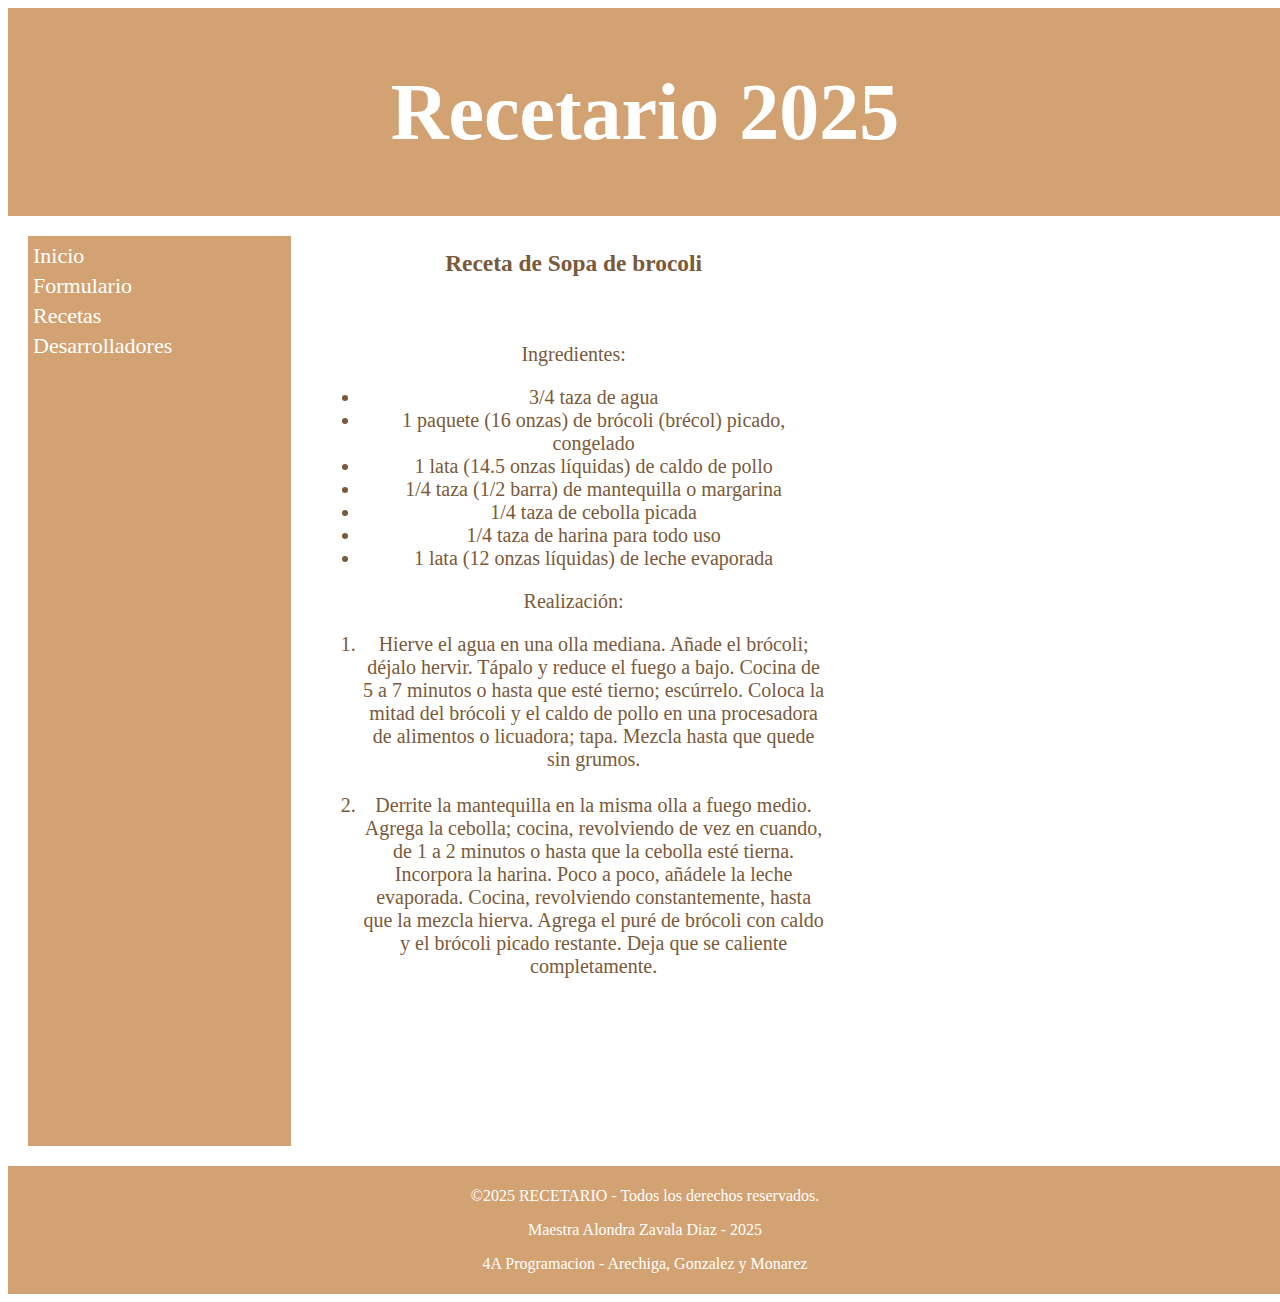
<file: Sopabrocoli.html>
<!DOCTYPE html>
<html>
<head>
	<meta charset="utf-8">
	<title>Html de Monarez, Gonzalez Y arechiga </title>
	<link rel="stylesheet" type="text/css" href="css/esti.css">
</head>
<body>
	<header>
		<h1 align="center">Recetario 2025	
		</h1></header>
	
	<nav>
		<a href="index.html">Inicio</a><br>
		<a href="Formulario.html">Formulario</a><br>
		<a href="Recetas.html">Recetas</a><br>
		<a href="Desarrolladores.html">Desarrolladores</a><br>
		</nav>

		<main>
			<section class="fondo">
				<h3 align="center">Receta de Sopa de brocoli </h3><br>
	<p>
		Ingredientes:
	</p>
	<ul>
		<li>3/4 taza de agua</li>
		<li>1 paquete (16 onzas) de brócoli (brécol) picado, congelado</li>
		<li>1 lata (14.5 onzas líquidas) de caldo de pollo</li>
		<li>1/4 taza (1/2 barra) de mantequilla o margarina</li>
		<li>1/4 taza de cebolla picada</li>
		<li>1/4 taza de harina para todo uso</li>
		<li>1 lata (12 onzas líquidas) de leche evaporada </li>
	</ul>

	<p>
		Realización:
	</p>

	<ol>
		<li>Hierve el agua en una olla mediana. Añade el brócoli; déjalo hervir. Tápalo y reduce el fuego a bajo. Cocina de 5 a 7 minutos o hasta que esté tierno; escúrrelo. Coloca la mitad del brócoli y el caldo de pollo en una procesadora de alimentos o licuadora; tapa. Mezcla hasta que quede sin grumos.</li><br>
		<li>Derrite la mantequilla en la misma olla a fuego medio. Agrega la cebolla; cocina, revolviendo de vez en cuando, de 1 a 2 minutos o hasta que la cebolla esté tierna. Incorpora la harina. Poco a poco, añádele la leche evaporada. Cocina, revolviendo constantemente, hasta que la mezcla hierva. Agrega el puré de brócoli con caldo y el brócoli picado restante. Deja que se caliente completamente.</li><br>

	</ol>

			</section>
		</main>

		<footer>
			<p>&copy;2025 RECETARIO - Todos los derechos reservados.</p>
			<p>Maestra Alondra Zavala Diaz - 2025</p>
			<p>4A Programacion -  Arechiga, Gonzalez y Monarez  </p>
		</footer>




</body>
</html>
</file>
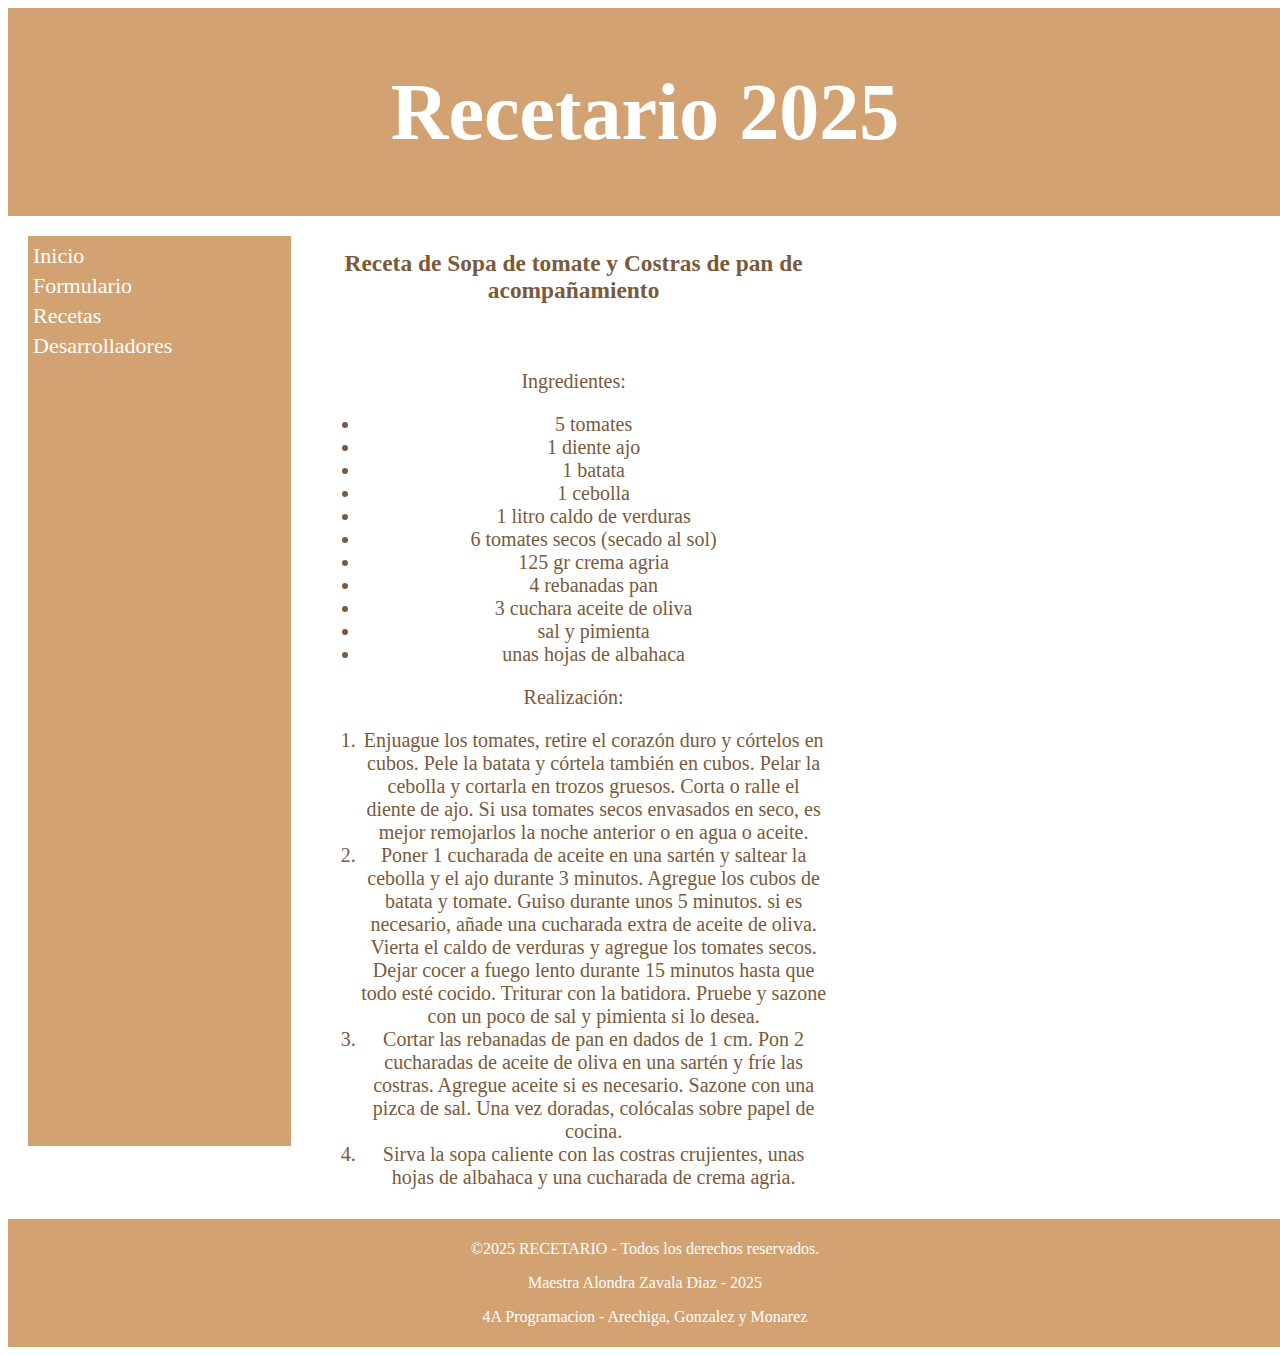
<file: Sopatomate.html>
<!DOCTYPE html>
<html>
<head>
	<meta charset="utf-8">
	<title>Html de Monarez, Gonzalez Y arechiga </title>
	<link rel="stylesheet" type="text/css" href="css/esti.css">
</head>
<body>
	<header>
		<h1 align="center">Recetario 2025	
		</h1></header>
	
	<nav>
		<a href="index.html">Inicio</a><br>
		<a href="Formulario.html">Formulario</a><br>
		<a href="Recetas.html">Recetas</a><br>
		<a href="Desarrolladores.html">Desarrolladores</a><br>
		</nav>

		<main>
			<section class="fondo">
				<h3 align="center">Receta de Sopa de tomate y Costras de pan de acompañamiento</h3><br>
	<p>
		Ingredientes:
	</p>
	<ul>
		<li>5 tomates</li>
		<li>1 diente ajo</li>
		<li>1 batata</li>
		<li>1 cebolla</li>
		<li>1 litro caldo de verduras</li>
		<li>6 tomates secos (secado al sol)</li>
		<li>125 gr crema agria</li>
		<li>4 rebanadas pan</li>
		<li>3 cuchara aceite de oliva</li>
		<li>sal y pimienta</li>
		<li>unas hojas de albahaca</li>
	</ul>

	<p>
		Realización:
	</p>

	<ol>
		<li>Enjuague los tomates, retire el corazón duro y córtelos en cubos. Pele la batata y córtela también en cubos. Pelar la cebolla y cortarla en trozos gruesos. Corta o ralle el diente de ajo.
Si usa tomates secos envasados en seco, es mejor remojarlos la noche anterior o en agua o aceite.</li>
		<li>Poner 1 cucharada de aceite en una sartén y saltear la cebolla y el ajo durante 3 minutos. Agregue los cubos de batata y tomate. Guiso durante unos 5 minutos. si es necesario, añade una cucharada extra de aceite de oliva.
Vierta el caldo de verduras y agregue los tomates secos. Dejar cocer a fuego lento durante 15 minutos hasta que todo esté cocido. Triturar con la batidora. Pruebe y sazone con un poco de sal y pimienta si lo desea.</li>
		<li>Cortar las rebanadas de pan en dados de 1 cm. Pon 2 cucharadas de aceite de oliva en una sartén y fríe las costras. Agregue aceite si es necesario. Sazone con una pizca de sal. Una vez doradas, colócalas sobre papel de cocina.</li>
		<li>Sirva la sopa caliente con las costras crujientes, unas hojas de albahaca y una cucharada de crema agria.</li>
		
	</ol>
				
			</section>
		</main>

		<footer>
			<p>&copy;2025 RECETARIO - Todos los derechos reservados.</p>
			<p>Maestra Alondra Zavala Diaz - 2025</p>
			<p>4A Programacion -  Arechiga, Gonzalez y Monarez  </p>
		</footer>



</body>
</html>
</file>
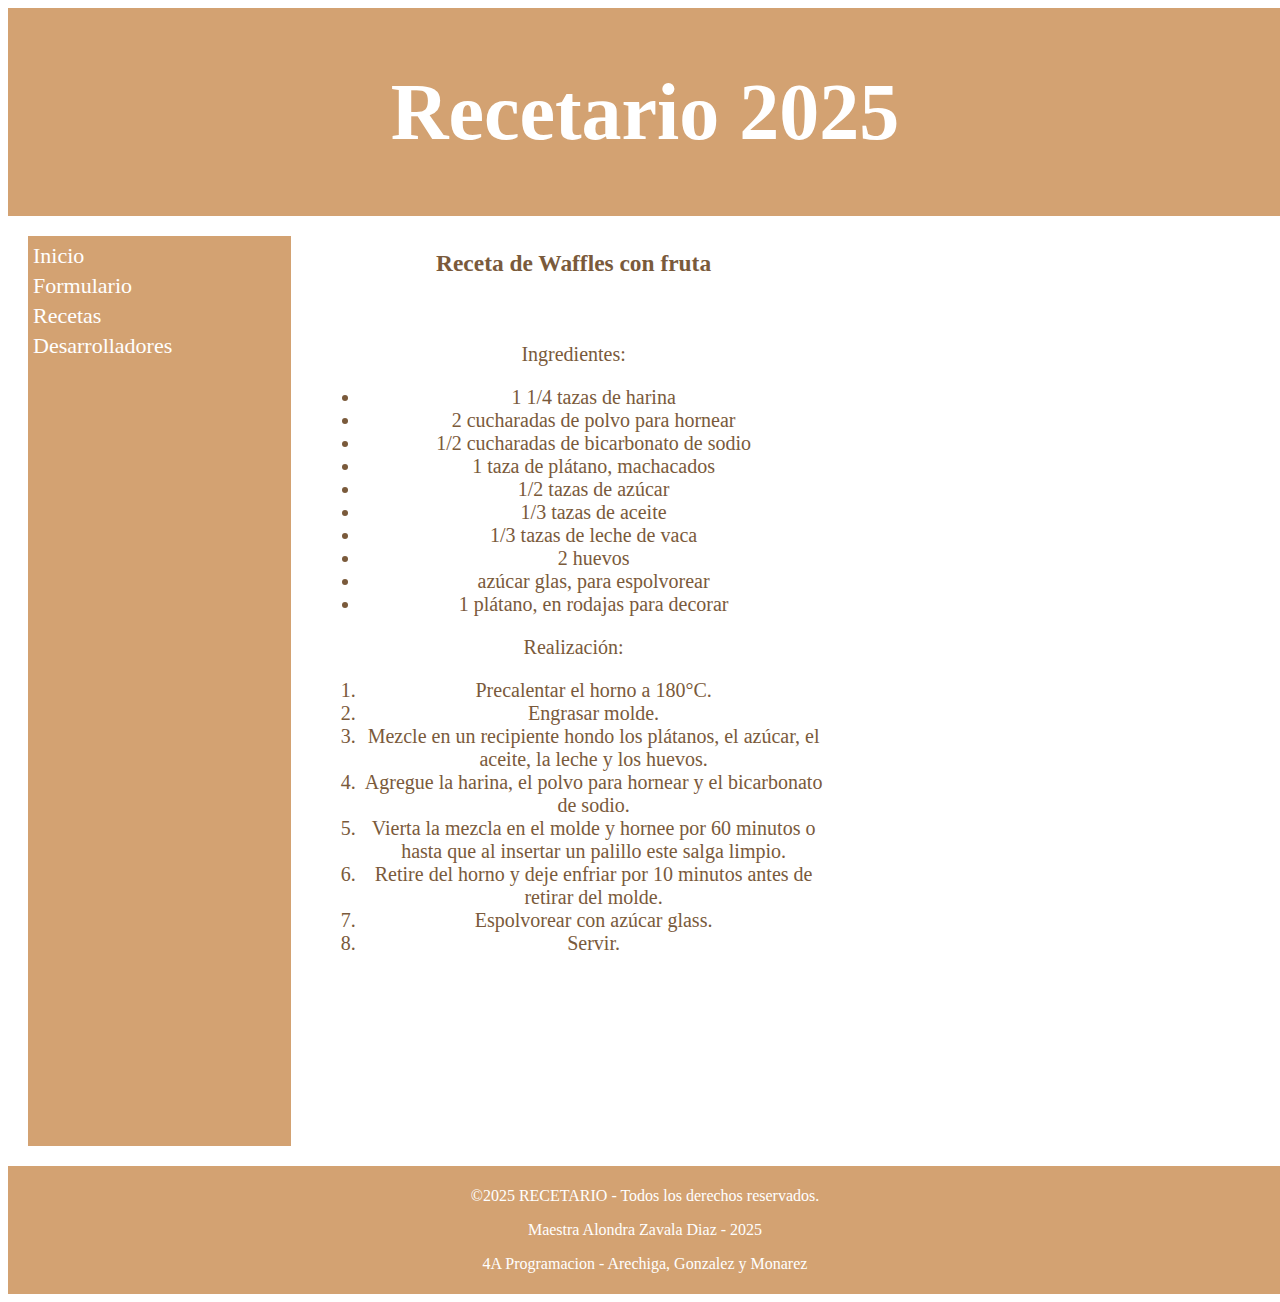
<file: Waffles.html>
<!DOCTYPE html>
<html>
<head>
	<meta charset="utf-8">
	<title>Html de Monarez, Gonzalez Y arechiga </title>
	<link rel="stylesheet" type="text/css" href="css/esti.css">
</head>
<body>
	<header>
		<h1 align="center">Recetario 2025	
		</h1></header>
	
	<nav>
		<a href="index.html">Inicio</a><br>
		<a href="Formulario.html">Formulario</a><br>
		<a href="Recetas.html">Recetas</a><br>
		<a href="Desarrolladores.html">Desarrolladores</a><br>
		</nav>

		<main>
			<section class="fondo">
				<h3 align="center">Receta de Waffles con fruta</h3><br>
	<p>
		Ingredientes:
	</p>
	<ul>
		<li>1 1/4 tazas de harina</li>
		<li>2 cucharadas de polvo para hornear</li>
		<li>1/2 cucharadas de bicarbonato de sodio</li>
		<li>1 taza de plátano, machacados</li>
		<li>1/2 tazas de azúcar</li>
		<li>1/3 tazas de aceite</li>
		<li>1/3 tazas de leche de vaca</li>
		<li>2 huevos</li>
		<li>azúcar glas, para espolvorear</li>
		<li>1 plátano, en rodajas para decorar</li>
	</ul>

	<p>
		Realización:
	</p>

	<ol>
		<li>Precalentar el horno a 180°C.</li>
		<li>Engrasar molde.</li>
		<li>Mezcle en un recipiente hondo los plátanos, el azúcar, el aceite, la leche y los huevos.</li>
		<li>Agregue la harina, el polvo para hornear y el bicarbonato de sodio.</li>
		<li>Vierta la mezcla en el molde y hornee por 60 minutos o hasta que al insertar un palillo este salga limpio.</li>
		<li>Retire del horno y deje enfriar por 10 minutos antes de retirar del molde.</li>
		<li>Espolvorear con azúcar glass.</li>
		<li>Servir.</li>
		
	</ol>
				
			</section>
		</main>

		<footer>
			<p>&copy;2025 RECETARIO - Todos los derechos reservados.</p>
			<p>Maestra Alondra Zavala Diaz - 2025</p>
			<p>4A Programacion -  Arechiga, Gonzalez y Monarez  </p>
		</footer>




</body>
</html>
</file>
<file: css/esti.css>
body{
	background-size: 100%;
	background-color: #FFFFFF;
	

}

header{
	background-color: #D3A272; /*color de fondo 762C93*/
	color: white; /*color de texto*/
	text-align: center; /*alineacion de texto*/
	padding: 5px;
	font-size: 40px;
	width: 100%;
	font-family: cursive;
}

nav{
	line-height: 30px;
	background-color: #D3A272; /*color de fondo del nav 8E1B58*/
	color:white;
	height: 100vh; /*altura de la  caja nav*/
	width: 20%;
	float: left; /*flote a la izquierda*/
	padding: 5px;
	font-size: 22px;
	text-decoration: none;
	margin: 20px;
	font-family: Times new roman, sans-serif;
}

nav a:hover{
	/*estoy configurando los enlaces cuando los clickeo*/
	text-decoration: underline;
	cursor: pointer;
}

section{
	width: 800px;
	align-content: center;
	float: center;
	padding: 10px;
	color: #7a5a3b;
	text-align: left;
	font-size: 20px;
	padding: 0px 150px 0 px 150px;
	font-family: Times new roman, sans-serif;
}

footer{
	background-color: #D3A272; /*762C93*/
	color: white;
	clear: both;
	text-align: center;
	padding: 5px;
	width: 100%;
}

img{
	display: block;
	margin: auto;
	clear: right;
}

a{
	text-decoration: none;
	color: white;
}

main .fondo{
	text-align: center;
	width: 40%;
}

main .fondo img{
	max-width: 40%;
	height: auto;
	cursor: pointer;
	border-radius: 10px;
	transition: transform 0.3s ease;
}

main .fondo img:hover{
	/*que cuando le paso el cursor por encima a las img*/
	transform: scale(1.05);
}
</file>
